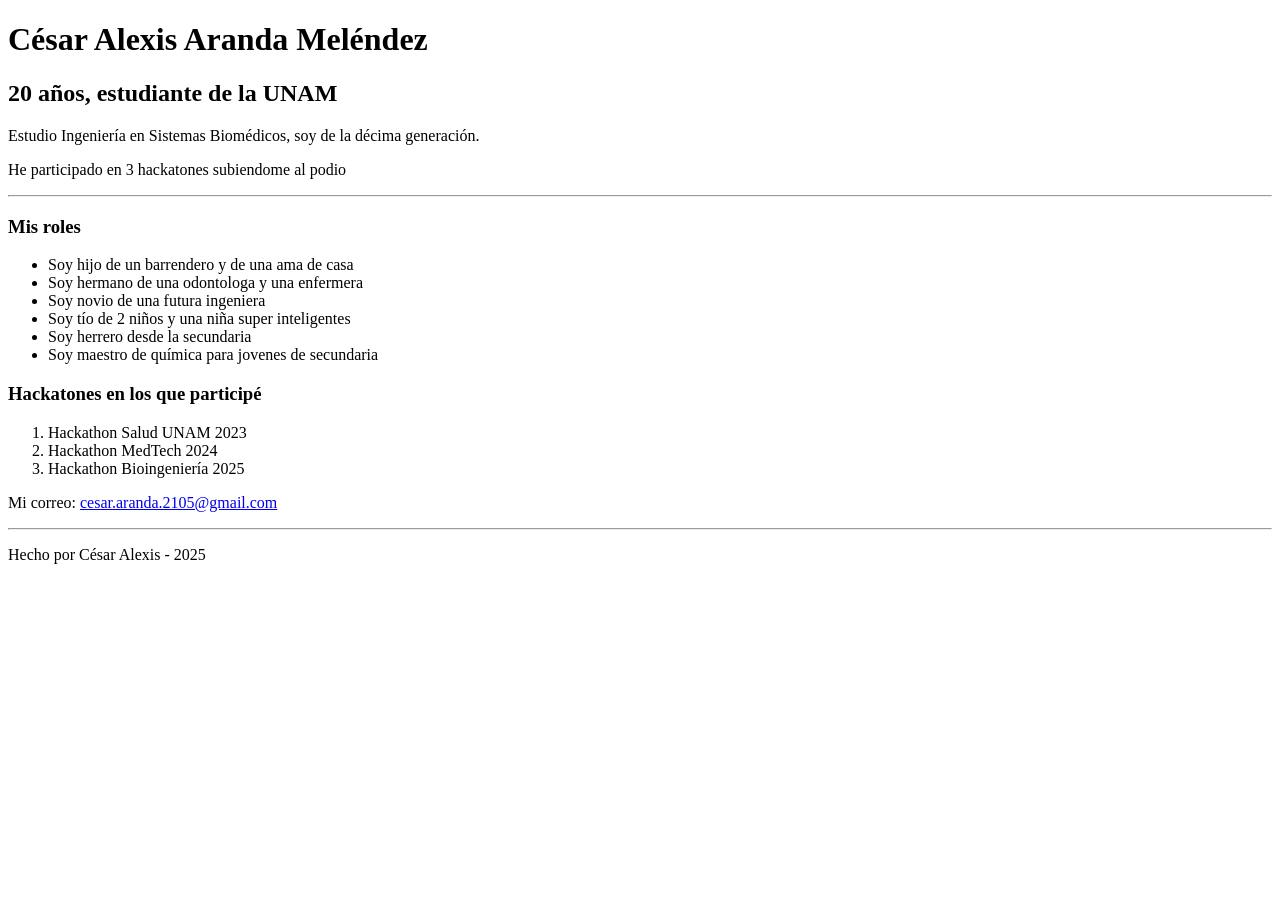
<file: Pumaistro.html>
<!-- Esto es un comentario: no se ve en la página, solo sirve para explicar -->

<!-- Le decimos al navegador que usamos HTML5 (la versión más reciente) -->
<!DOCTYPE html>

<!-- Aquí empieza la página web -->
<html>

<!-- En el <head> ponemos información que no se ve, pero es importante -->
<head>
    <!-- Para que se vean bien los acentos y la letra ñ -->
    <meta charset="UTF-8">
    <!-- El título que aparece en la pestaña del navegador -->
    <title>Mi página personal</title>
</head>

<!-- En el <body> va todo lo que SÍ se ve en la pantalla -->
<body>

    <!-- Los títulos: <h1> es el más grande, <h2> un poco más pequeño -->
    <h1>César Alexis Aranda Meléndez</h1>
    <h2>20 años, estudiante de la UNAM</h2>

    <!-- Los párrafos se hacen con <p> -->
    <p>Estudio Ingeniería en Sistemas Biomédicos, soy de la décima generación.</p>
    <p>He participado en 3 hackatones subiendome al podio</p>

    <!-- Línea horizontal para separar secciones -->
    <hr>

    <!-- Lista con viñetas (puntos) -->
    <h3>Mis roles</h3>
    <ul>
        <li>Soy hijo de un barrendero y de una ama de casa</li>
        <li>Soy hermano de una odontologa y una enfermera</li>
        <li>Soy novio  de una futura ingeniera</li>
        <li>Soy tío de 2 niños y una niña super inteligentes</li>
        <li>Soy herrero desde la secundaria </li>
        <li>Soy maestro de química para jovenes de secundaria</li>
    </ul>

    <!-- Lista numerada -->
    <h3>Hackatones en los que participé</h3>
    <ol>
        <li>Hackathon Salud UNAM 2023</li>
        <li>Hackathon MedTech 2024</li>
        <li>Hackathon Bioingeniería 2025</li>
    </ol>

    <!-- Enlace a un correo electrónico -->
    <p>Mi correo: <a href="mailto:cesar@ejemplo.com">cesar.aranda.2105@gmail.com</a></p>

    <!-- Pie de página -->
    <hr>
    <p>Hecho por César Alexis - 2025</p>

</body>
</html>
</file>
